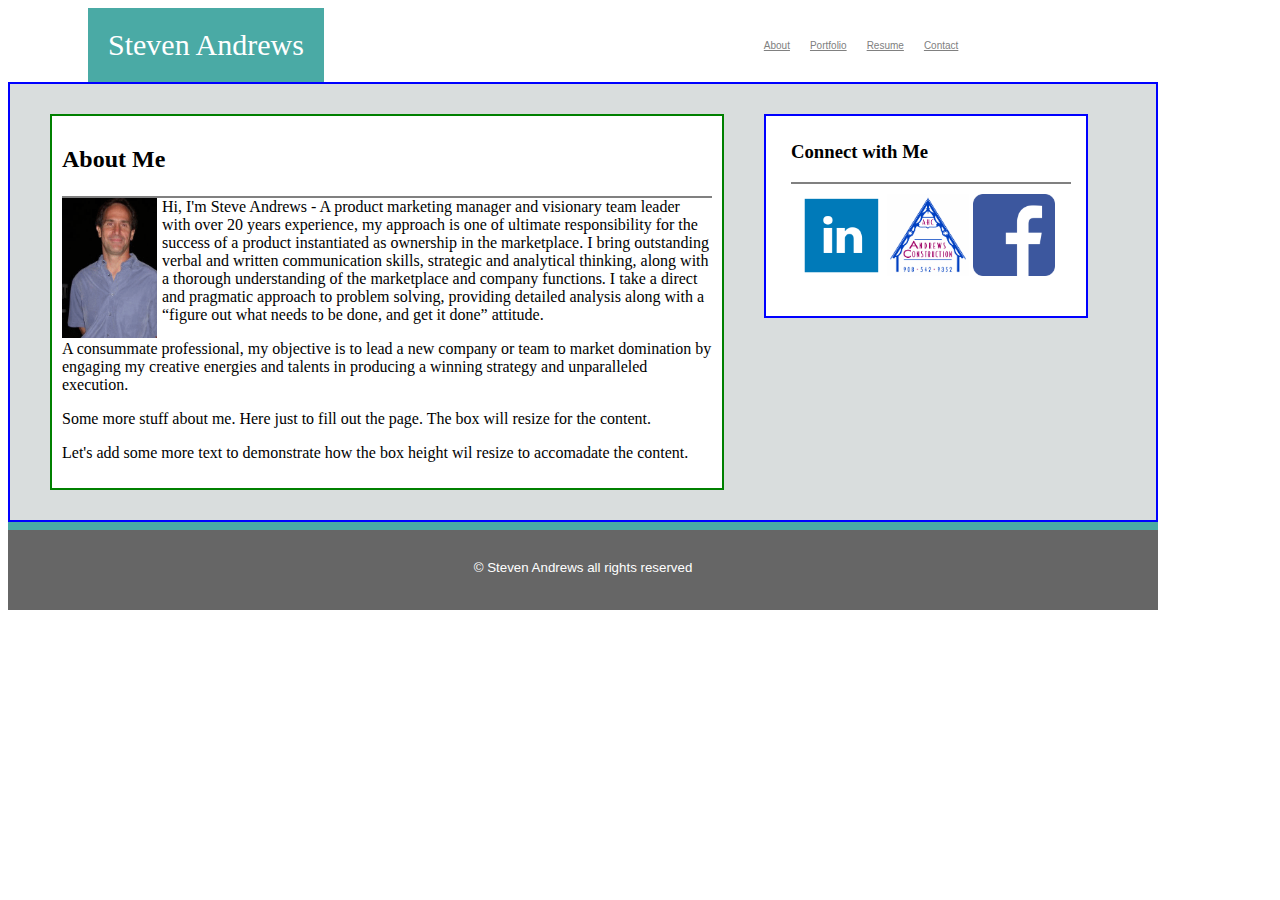
<file: index.html>
<!-- Steve Andrews Portfolio Site -->
<!DOCTYPE html>
<html lang="en-us">
<HEAD>
	<title>Steve Andrews Bio</title>
	<meta charset="UTF-8">
	<link rel="stylesheet" type="text/css" href="assets/css/style.css">
</HEAD>


<Body>
	
	<!-- This section is the header containing my name and links -->
	<header>
		<header-name>Steven Andrews</header-name>
		<a class="header-links" href="index.html">About</a>
		<a class="header-links" href="portfolio.html">Portfolio</a>
		<a class="header-links" href="resume.html">Resume</a>
		<a class="header-links" href="contact.html">Contact</a>
	</header>

	<!-- This division draws the main content box -->
	<section id="main-box">
		
		<!-- This division draws the infomation box -->
		<info-box>

			<!-- This is the small heading in the inner box -->
			<h2>About Me</h2>

			<!-- This is the box containing my picture and text -->
			<content-box>
				<pix-box>
					<img src="assets/pix/MeCropped2.gif" alt="SCA" style="height: 140px; width: 95px">
				</pix-box>
				<a>Hi, I'm Steve Andrews - A product marketing manager and visionary team leader with over 20 years experience, my approach is one of ultimate responsibility for the success of a product instantiated as ownership in the marketplace.  I bring outstanding verbal and written communication skills, strategic and analytical thinking, along with a thorough understanding of the marketplace and company functions.  I take a direct and pragmatic approach to problem solving, providing detailed analysis along with a “figure out what needs to be done, and get it done” attitude.</a>
				<p> </p>
				<p>A consummate professional, my objective is to lead a new company or team to market domination by engaging my creative energies and talents in producing a winning strategy and unparalleled execution.</p>
				<p> </p>
				<a>Some more stuff about me.  Here just to fill out the page.  The box will resize for the content.</a>
				<p>Let's add some more text to demonstrate how the box height wil resize to accomadate the content. </p>

			</content-box>
		</info-box>
		
		<!-- this is the box on the right containing media links -->
		<div class="side-col">
			<h3>Connect with Me</h3>
			<media-box>
				<a href="https://www.linkedin.com/in/steven-andrews-92a637/">
					<img src="assets/pix/linkedin_square.png" alt="linkedin" style="height: 82px; width: 82px"></a>
				<a href="http://www.andrewshomecompany.com">
					<img src="assets/pix/AHCLogo.jpg" alt="AHC Logo" style="height: 82px; width: 82px"></a>
				<a href="https://www.facebook.com/steven.andrews.773124">
					<img src="assets/pix/facebook-icon.png" alt="Facebook Logo" style="height: 82px; width: 82px"></a>

			</media-box>
		</div>

	</section>

	<!-- The section is the footer -->
	<div class="footer">
		<a>© Steven Andrews all rights reserved</a>
	</div>
		
</Body>
</html>
</file>
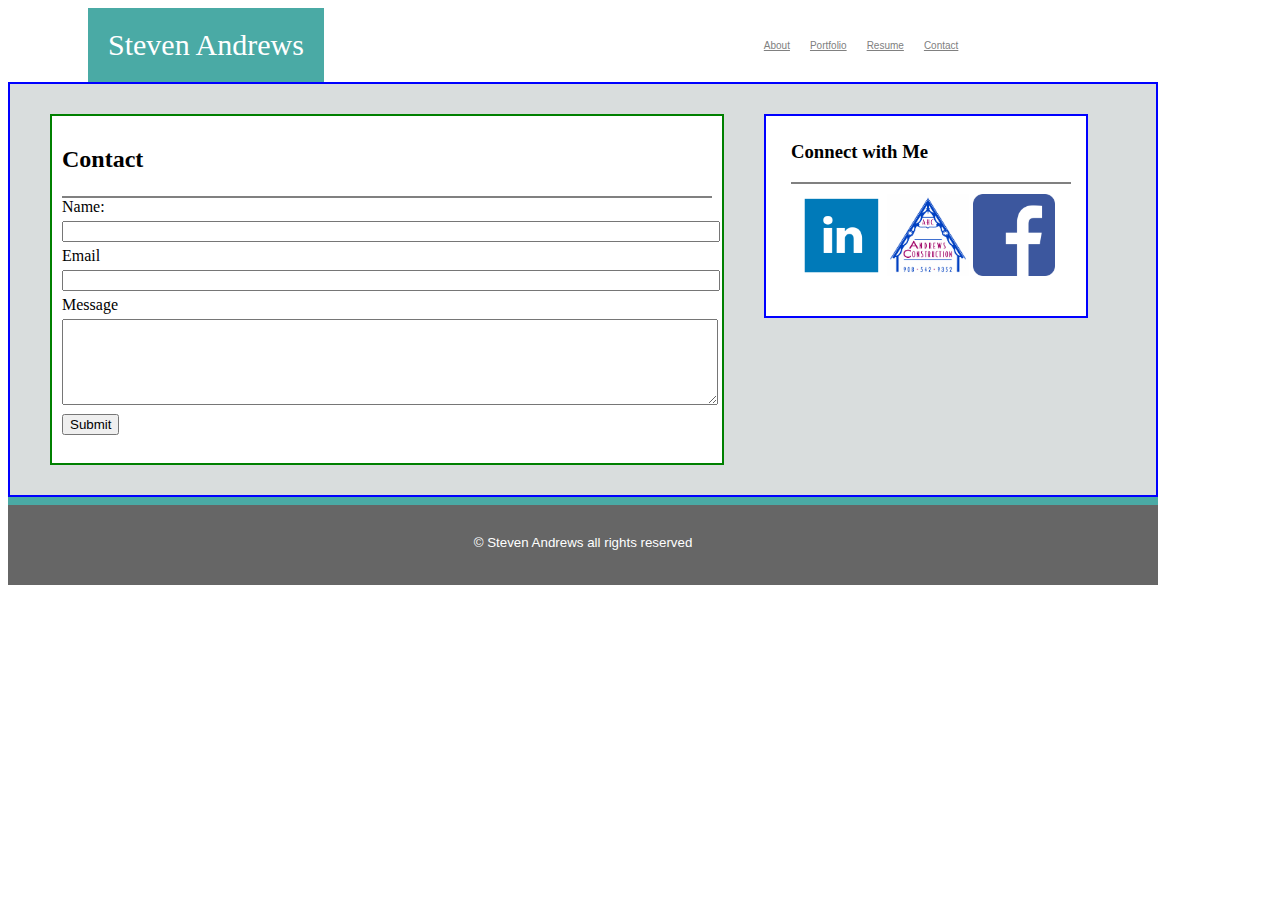
<file: contact.html>
<!-- Steve Andrews Portfolio Site 
This is the contact page for the portfolio site -->

<!DOCTYPE html>
<html lang="en-us">
<HEAD>
	<title>Contact Steve Andrews</title>
	<meta charset="UTF-8">
	<link rel="stylesheet" type="text/css" href="assets/css/style.css">
</HEAD>


<Body>
	
	<!-- This section is the header containing my name and links -->
	<header>
		<header-name>Steven Andrews</header-name>
		<a class="header-links" href="index.html">About</a>
		<a class="header-links" href="portfolio.html">Portfolio</a>
		<a class="header-links" href="resume.html">Resume</a>
		<a class="header-links" href="contact.html">Contact</a>
	</header>

	<!-- This division draws the main content box -->
	<section id="main-box">
		
		<!-- This division draws the infomation box -->
		<info-box>

			<!-- This is the small heading in the inner box -->
			<h2>Contact</h2>

			<!-- This is the box containing input fields -->
			<content-box>
				
				<form>
					Name:<br>
					<input type="text" name="name"><br>
					Email<br>
					<input type="email" name="firstname"><br>
					Message<br>
					<textarea type="text" name="message">
					</textarea>
					<button type="button" onclick="alert('D')">
						Submit
					</button>
				</form>
				<br>
			</content-box>
		</info-box>
		
		<!-- this is the box on the right containing media links -->
		<div class="side-col">
			<h3>Connect with Me</h3>
			<media-box>
				<a href="https://www.linkedin.com/in/steven-andrews-92a637/">
					<img src="assets/pix/linkedin_square.png" alt="linkedin" style="height: 82px; width: 82px"></a>
				<a href="http://www.andrewshomecompany.com">
					<img src="assets/pix/AHCLogo.jpg" alt="AHC Logo" style="height: 82px; width: 82px"></a>
				<a href="https://www.facebook.com/steven.andrews.773124">
					<img src="assets/pix/facebook-icon.png" alt="Facebook Logo" style="height: 82px; width: 82px"></a>
			</media-box>
		</div>

	</section>

	<!-- The section is the footer -->
	<div class="footer">
		<a>© Steven Andrews all rights reserved</a>
	</div>

</Body>
</html>
</file>
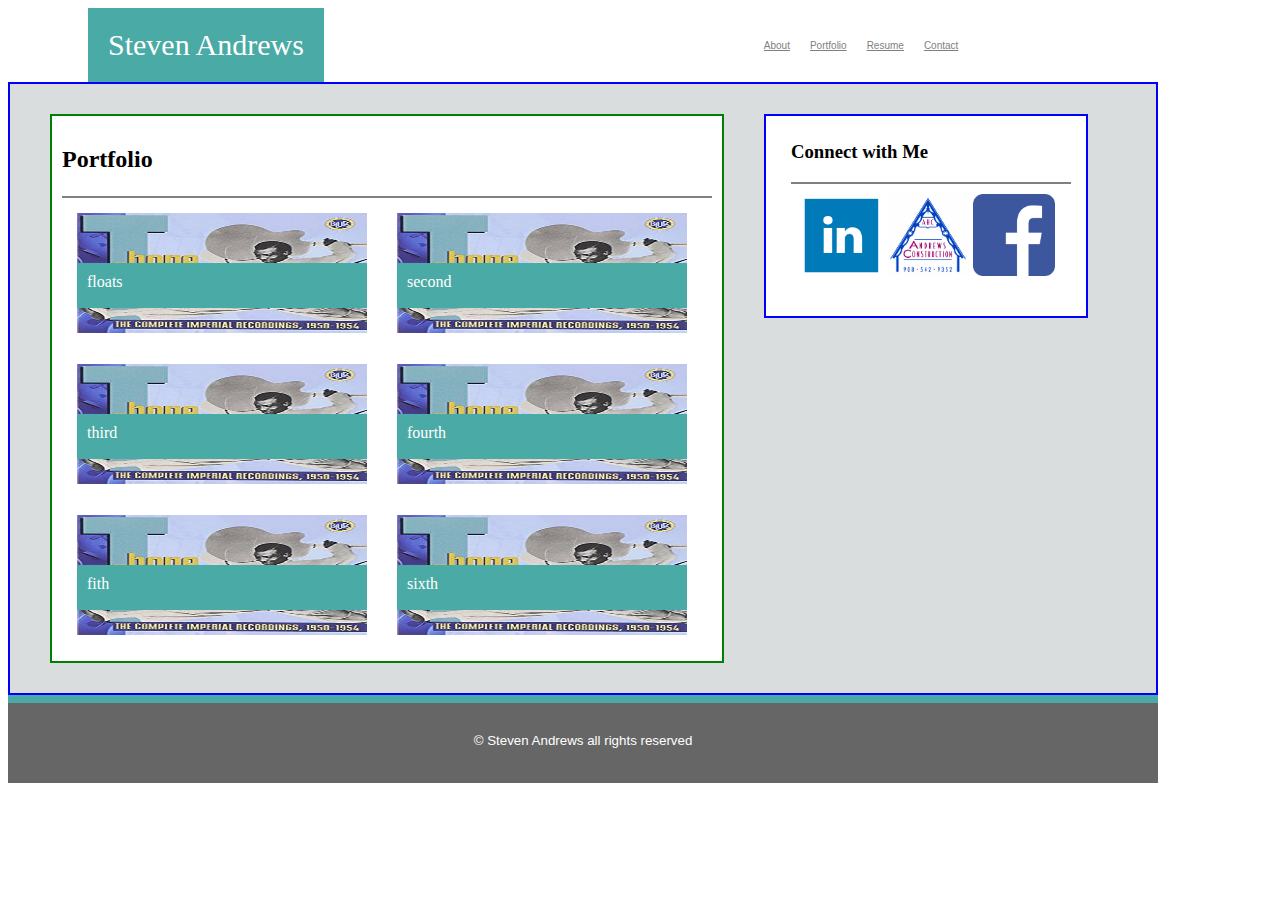
<file: portfolio.html>
<!-- Steve Andrews Portfolio Site 
This is the contact page for the portfolio site -->

<!DOCTYPE html>
<html lang="en-us">
<HEAD>
	<title>Portfolio Steve Andrews</title>
	<meta charset="UTF-8">
	<link rel="stylesheet" type="text/css" href="assets/css/style.css">
</HEAD>


<Body>
	
	<!-- This section is the header containing my name and links -->
	<header>
		<header-name>Steven Andrews</header-name>
		<a class="header-links" href="index.html">About</a>
		<a class="header-links" href="portfolio.html">Portfolio</a>
		<a class="header-links" href="resume.html">Resume</a>
		<a class="header-links" href="contact.html">Contact</a>
	</header>

	<!-- This division draws the main content box -->
	<section id="main-box">
		
		<!-- This division draws the infomation box -->
		<info-box>

			<!-- This is the small heading in the inner box -->
			<h2>Portfolio</h2>

			<!-- This is the box containing boxes -->
			<content-box>
				<portfolio-boxes>
					<div class="porfolio-pic">
						<img src="assets/pix/t-bone.jpg" style="height: 120px; width:290px;">
					</div>
					<div class="portfolio-title">
						<a>floats</a>
					</div>
				</portfolio-boxes>

				<portfolio-boxes>
					<div class="porfolio-pic">
						<img src="assets/pix/t-bone.jpg" style="height: 120px; width:290px;">
					</div>
					<div class="portfolio-title">
						<a>second</a>
					</div>
				</portfolio-boxes>

				<portfolio-boxes>
					<div class="portfolio-pic">
						<img src="assets/pix/t-bone.jpg" style="height: 120px; width:290px;">
					</div>
					<div class="portfolio-title">
						<a>third</a>
					</div>
				</portfolio-boxes>

				<portfolio-boxes>
					<div class="portfolio-pic">
						<a> <img src="assets/pix/t-bone.jpg" style="height: 120px; width:290px"></a>
					</div>
					<div class="portfolio-title">
						<a>fourth</a>
					</div>
				</portfolio-boxes>

				<portfolio-boxes>
					<div class="portfolio-pic">
						<a> <img src="assets/pix/t-bone.jpg" style="height: 120px; width:290px"></a>
					</div>
					<div class="portfolio-title">
						<a>fith</a>
					</div>
				</portfolio-boxes>
				<portfolio-boxes>
					<div class="portfolio-pic">
						<a> <img src="assets/pix/t-bone.jpg" style="height: 120px; width:290px"></a>
					</div>
					<div class="portfolio-title">
						<a>sixth</a>
					</div>
				</portfolio-boxes>

	
			</content-box>
		</info-box>
		
		<!-- this is the box on the right containing media links -->
		<div class="side-col">
			<h3>Connect with Me</h3>
			<media-box>
				<a href="https://www.linkedin.com/in/steven-andrews-92a637/">
					<img src="assets/pix/linkedin_square.png" alt="linkedin" style="height: 82px; width: 82px"></a>
				<a href="http://www.andrewshomecompany.com">
					<img src="assets/pix/AHCLogo.jpg" alt="AHC Logo" style="height: 82px; width: 82px"></a>
				<a href="https://www.facebook.com/steven.andrews.773124">
					<img src="assets/pix/facebook-icon.png" alt="Facebook Logo" style="height: 82px; width: 82px"></a>
			</media-box>
		</div>
	
	</section>

	<!-- The section is the footer -->
	<div class="footer">
		<a>© Steven Andrews all rights reserved</a>
	</div>

</Body>
</html>
</file>
<file: assets/css/style.css>
/** This is the style sheet for my bio site **/
/**  This version includes media screens for various size
	screens  **/

body{
	width: 1150px;
}

header{
	height: 70px;
}

header-name{
	float: left;
	margin-left: 80px;
	margin-right: 430px;
	padding:20px;
	background-color: #4aaaa5;	
	font-size: 30px;
	font-family: Times;
	color: white;
}

.header-links{
	float: left;
	margin: 27px 5px 5px 5px;
	padding: 5px;
	font-size: 10px;
	font-family: Helvetica;
	color: grey;
}

section{
	background-color: #d9dddd;
}

#main-box{
	border: 2px solid blue;
	clear: both;
	overflow: auto;
	background-image: "assets/pix/concrete_seamless.png";
}

info-box{
	border: 2px solid green;
	float: left;
	width:  650px;
	margin: 30px 0px 30px 40px;
	padding: 10px;
	background-color: white;
}

.side-col{
	border: 2px solid blue;
	float: left;
	margin: 30px 30px 30px 40px;
	padding: 25px;
	height: 150px;
	width:  270px;	
	background-color: white;
}

h2{
	height: 30px;
	font-family: Times;
}

content-box{
	float: left;
	border-top: 2px solid grey;
	width: 100%;
}

pix-box{
	float: left;
	margin-right: 5px;
	height: 140px;
	width:  95px;
}

h3{
	margin-top: 0px;
	font-family: Times;
}
media-box{
	float: left;
	border-top: 2px solid grey;
	padding: 10px;
	height: 100px;
	width: 260px;
}

form{
	width: 100%;
}

input{
	width: 100%;
	margin-top: 5px;
	margin-bottom: 5px;
}

textarea{
	width: 100%;
	height: 80px;
	margin-top: 5px;
}

button{
	margin-top: 5px;
}

portfolio-boxes{
	position: relative;
	float: left;
	width: 290px;
	height: 121px;
	margin: 15px;
	z-index: 1;
}

.porfolio-pic{
	top: 0; left: 0
	width: 200px;
	height: 100%;
	margin: 30;
	z-index: 1;
}

.portfolio-title{
	top: 0; left: 0;
	position: absolute;
	width: 270px;
	height: 25px;
	margin-top: 50px;
	background-color: #4aaaa5;
	padding: 10px;
	color: white;
	z-index: 2;
}

.footer{
	height: 50px;
	border-top: 8px solid #4aaaa5;
	background-color: #666666;
	padding-top: 30px;
	text-align: center;
	font-size: 10pt;
	color: white;
	font-family: helvetica;
}


@media screen and (max-width: 980px) {
    body {
    	width: 930px;
    }
	main-box{
		width: 900px;
	}
	header-name{
		margin-right: 320px;
	}
	info-box{
	width:  450px;
	}
}

@media screen and (max-width: 768px) {
    body {
		width: 728px;
    }
	main-box{
		width: 708px;
	}
	header-name{
		margin-right: 180px;
	}
	info-box{
		width:  668px;
		margin: 20px 10px 20px 10px;
	}
	.side-col{
		width: 640px;
		margin: 20px 10px 20px 10px;
	}
}

@media screen and (max-width: 640px) {
    body {
		width: 600px;
    }
    header-name{
		width: 560px;
		margin: 0px;
		text-align: center;
	}
	.header-links{
		margin: 10px 50px 10px 50px;
	}
    main-box{
    	width: 560px;
    }
    info-box{
    	width: 520px;
    }
	.side-col{
		width: 480px;
	}
	media-box{
		width: 400px;
	}
}
</file>
